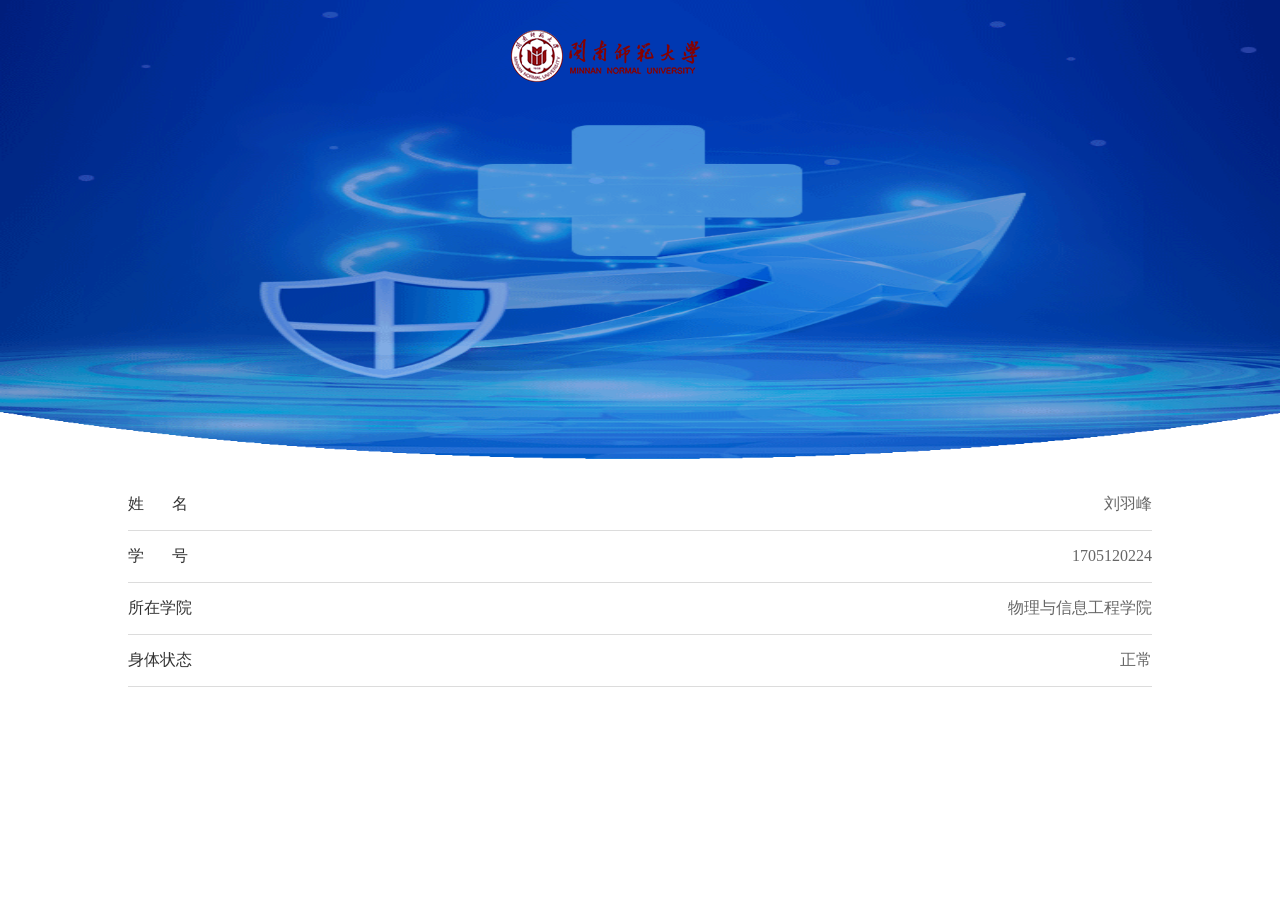
<file: index.html>
<!DOCTYPE html>

<html xmlns="http://www.w3.org/1999/xhtml">
<head>
    <meta charset="utf-8" />
    <meta name="viewport" content="width=device-width, initial-scale=1.0, maximum-scale=1.0, user-scalable=0" />
    <meta name="renderer" content="webkit" />
    <link href="./Content/css/index.css?v=20200528" rel="stylesheet" />
    <script src="./Scripts/jquery-3.4.1.min.js"></script>
    <script src="./Scripts/validation.js?dt=20200520"></script>
    <link href="./Scripts/layer/theme/default/layer.css" rel="stylesheet" />
    <script src="./Scripts/layer/layer.js"></script>
    <title>闽南师范大学-疫情防控管理平台</title>
    <script type="text/javascript">
        /*解决苹果返回不刷新问题*/
        $(function () {
            var isPageHide = false;
            window.addEventListener('pageshow', function () {
                if (isPageHide) {
                    window.location.reload();
                }
            });
            window.addEventListener('pagehide', function () {
                isPageHide = true;
            });
        });
    </script>
</head>
<body>
    

<div class="topbar">
    <div class="logo">
        <img src="./Content/img/logo.png" />
    </div>
</div>
<div class="infopad">
    <p>
        <span class="tit">姓&nbsp;&nbsp;&nbsp;&nbsp;&nbsp;&nbsp;&nbsp;名</span>
        <span class="cont">刘羽峰</span>
    </p>
    <p>
            <span class="tit">学&nbsp;&nbsp;&nbsp;&nbsp;&nbsp;&nbsp;&nbsp;号</span>
            <span class="cont">1705120224 </span>
    </p>
    <p>
            <span class="tit">所在学院</span>
        <span class="cont">物理与信息工程学院</span>
    </p>
    <p>
        <span class="tit">身体状态</span>
        <span class="cont">
                正常
        </span>
    </p>
</div>
<link href="./Content/css/ArrivePersonInfo.css" rel="stylesheet" />
</body>
</html>
<!--第二版-->
</file>
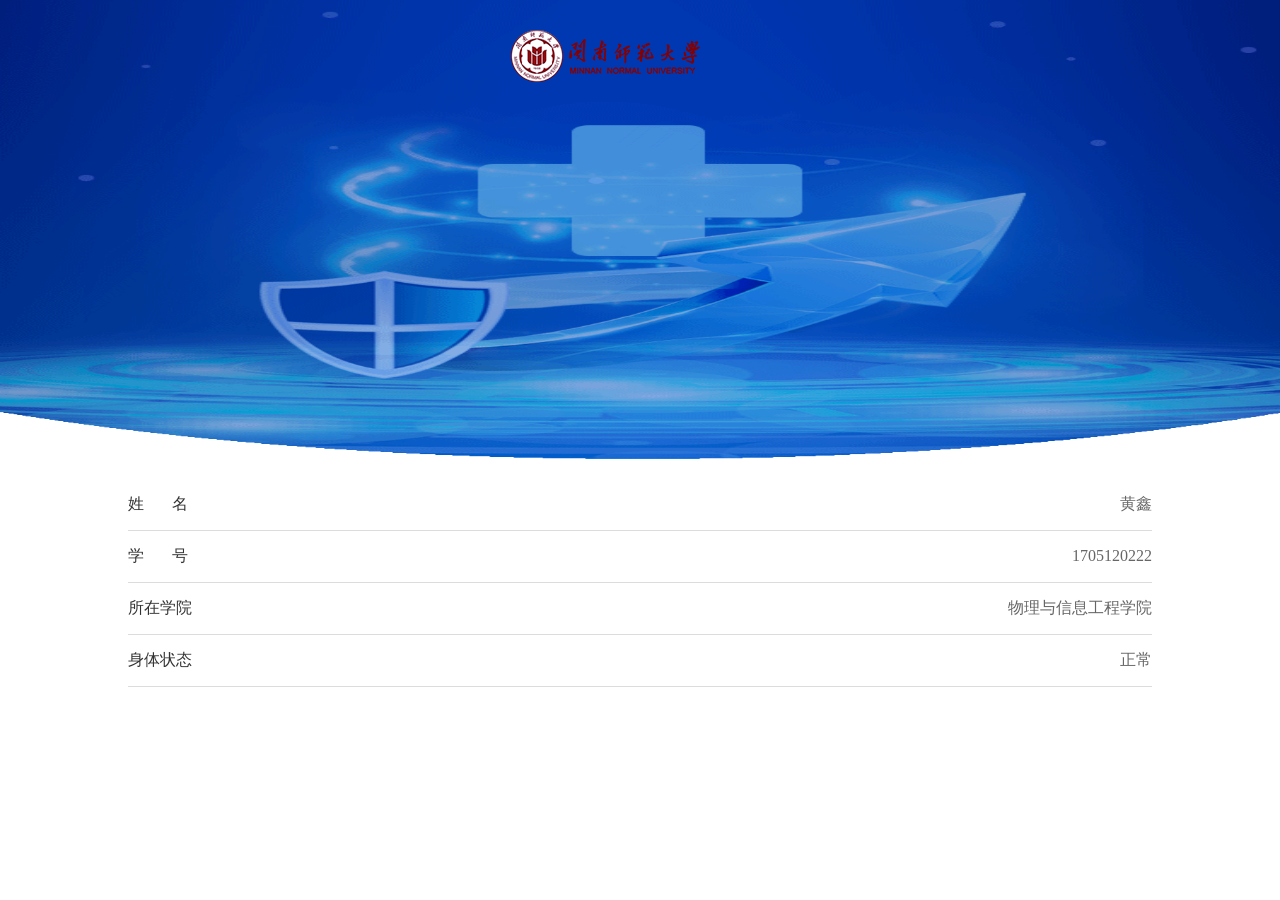
<file: web/q0222.html>
<!DOCTYPE html>

<html xmlns="http://www.w3.org/1999/xhtml">
<head>
    <meta charset="utf-8" />
    <meta name="viewport" content="width=device-width, initial-scale=1.0, maximum-scale=1.0, user-scalable=0" />
    <meta name="renderer" content="webkit" />
    <link href="../Content/css/index.css?v=20200528" rel="stylesheet" />
    <script src="../Scripts/jquery-3.4.1.min.js"></script>
    <script src="../Scripts/validation.js?dt=20200520"></script>
    <link href="../Scripts/layer/theme/default/layer.css" rel="stylesheet" />
    <script src="../Scripts/layer/layer.js"></script>
    <title>闽南师范大学-疫情防控管理平台</title>
    <script type="text/javascript">
        /*解决苹果返回不刷新问题*/
        $(function () {
            var isPageHide = false;
            window.addEventListener('pageshow', function () {
                if (isPageHide) {
                    window.location.reload();
                }
            });
            window.addEventListener('pagehide', function () {
                isPageHide = true;
            });
        });
    </script>
</head>
<body>
    

<div class="topbar">
    <div class="logo">
        <img src="../Content/img/logo.png" />
    </div>
</div>
<div class="infopad">
    <p>
        <span class="tit">姓&nbsp;&nbsp;&nbsp;&nbsp;&nbsp;&nbsp;&nbsp;名</span>
        <span class="cont">黄鑫</span>
    </p>
    <p>
            <span class="tit">学&nbsp;&nbsp;&nbsp;&nbsp;&nbsp;&nbsp;&nbsp;号</span>
            <span class="cont">1705120222 </span>
    </p>
    <p>
            <span class="tit">所在学院</span>
        <span class="cont">物理与信息工程学院</span>
    </p>
    <p>
        <span class="tit">身体状态</span>
        <span class="cont">
                正常
        </span>
    </p>
</div>
<link href="../Content/css/ArrivePersonInfo.css" rel="stylesheet" />
</body>
</html>
<!--第二版-->
</file>
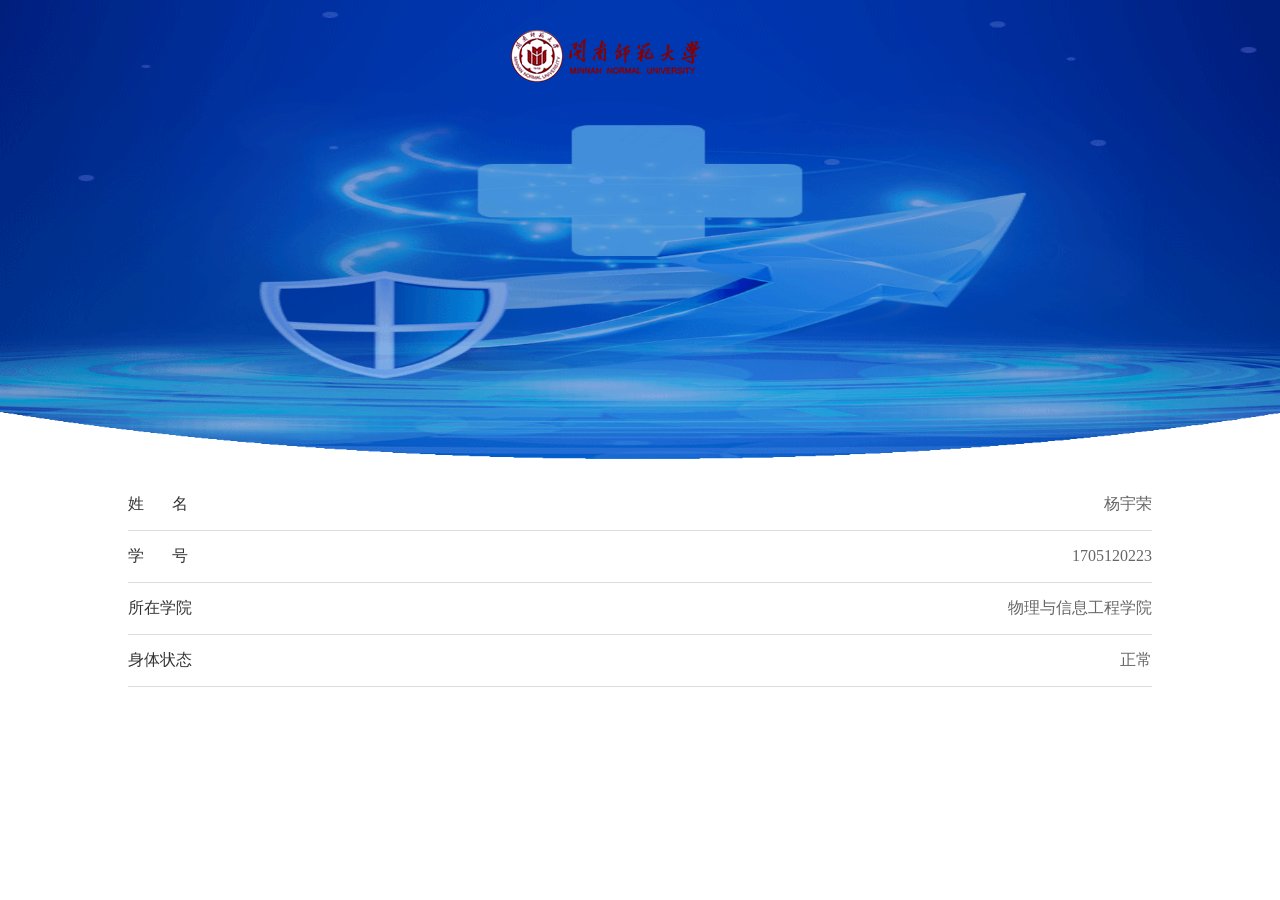
<file: web/q0223.html>
<!DOCTYPE html>

<html xmlns="http://www.w3.org/1999/xhtml">
<head>
    <meta charset="utf-8" />
    <meta name="viewport" content="width=device-width, initial-scale=1.0, maximum-scale=1.0, user-scalable=0" />
    <meta name="renderer" content="webkit" />
    <link href="../Content/css/index.css?v=20200528" rel="stylesheet" />
    <script src="../Scripts/jquery-3.4.1.min.js"></script>
    <script src="../Scripts/validation.js?dt=20200520"></script>
    <link href="../Scripts/layer/theme/default/layer.css" rel="stylesheet" />
    <script src="../Scripts/layer/layer.js"></script>
    <title>闽南师范大学-疫情防控管理平台</title>
    <script type="text/javascript">
        /*解决苹果返回不刷新问题*/
        $(function () {
            var isPageHide = false;
            window.addEventListener('pageshow', function () {
                if (isPageHide) {
                    window.location.reload();
                }
            });
            window.addEventListener('pagehide', function () {
                isPageHide = true;
            });
        });
    </script>
</head>
<body>
    

<div class="topbar">
    <div class="logo">
        <img src="../Content/img/logo.png" />
    </div>
</div>
<div class="infopad">
    <p>
        <span class="tit">姓&nbsp;&nbsp;&nbsp;&nbsp;&nbsp;&nbsp;&nbsp;名</span>
        <span class="cont">杨宇荣</span>
    </p>
    <p>
            <span class="tit">学&nbsp;&nbsp;&nbsp;&nbsp;&nbsp;&nbsp;&nbsp;号</span>
            <span class="cont">1705120223 </span>
    </p>
    <p>
            <span class="tit">所在学院</span>
        <span class="cont">物理与信息工程学院</span>
    </p>
    <p>
        <span class="tit">身体状态</span>
        <span class="cont">
                正常
        </span>
    </p>
</div>
<link href="../Content/css/ArrivePersonInfo.css" rel="stylesheet" />
</body>
</html>
<!--第二版-->
</file>
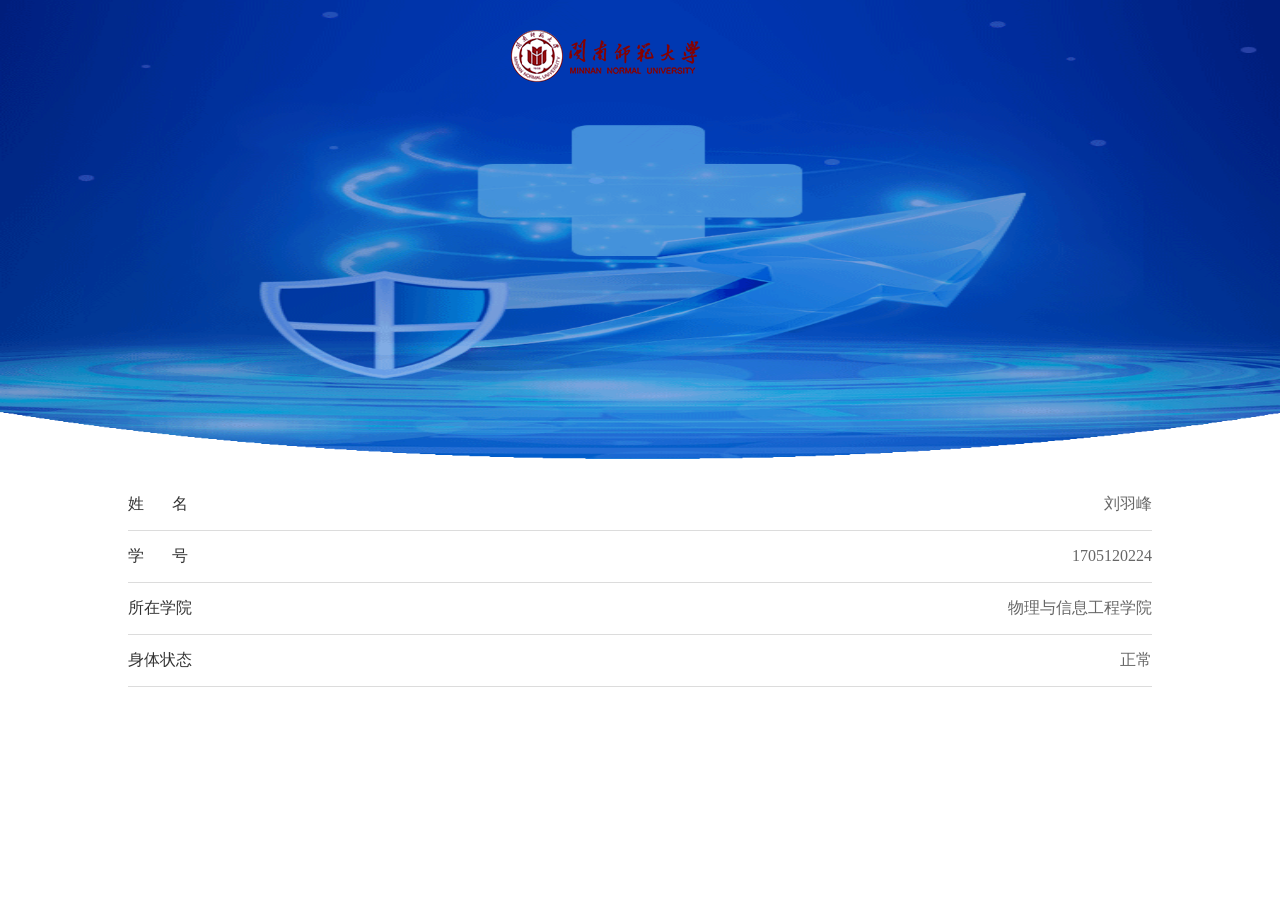
<file: web/q0224.html>
<!DOCTYPE html>

<html xmlns="http://www.w3.org/1999/xhtml">
<head>
    <meta charset="utf-8" />
    <meta name="viewport" content="width=device-width, initial-scale=1.0, maximum-scale=1.0, user-scalable=0" />
    <meta name="renderer" content="webkit" />
    <link href="../Content/css/index.css?v=20200528" rel="stylesheet" />
    <script src="../Scripts/jquery-3.4.1.min.js"></script>
    <script src="../Scripts/validation.js?dt=20200520"></script>
    <link href="../Scripts/layer/theme/default/layer.css" rel="stylesheet" />
    <script src="../Scripts/layer/layer.js"></script>
    <title>闽南师范大学-疫情防控管理平台</title>
    <script type="text/javascript">
        /*解决苹果返回不刷新问题*/
        $(function () {
            var isPageHide = false;
            window.addEventListener('pageshow', function () {
                if (isPageHide) {
                    window.location.reload();
                }
            });
            window.addEventListener('pagehide', function () {
                isPageHide = true;
            });
        });
    </script>
</head>
<body>
    

<div class="topbar">
    <div class="logo">
        <img src="../Content/img/logo.png" />
    </div>
</div>
<div class="infopad">
    <p>
        <span class="tit">姓&nbsp;&nbsp;&nbsp;&nbsp;&nbsp;&nbsp;&nbsp;名</span>
        <span class="cont">刘羽峰</span>
    </p>
    <p>
            <span class="tit">学&nbsp;&nbsp;&nbsp;&nbsp;&nbsp;&nbsp;&nbsp;号</span>
            <span class="cont">1705120224 </span>
    </p>
    <p>
            <span class="tit">所在学院</span>
        <span class="cont">物理与信息工程学院</span>
    </p>
    <p>
        <span class="tit">身体状态</span>
        <span class="cont">
                正常
        </span>
    </p>
</div>
<link href="../Content/css/ArrivePersonInfo.css" rel="stylesheet" />
</body>
</html>
<!--第二版-->
</file>
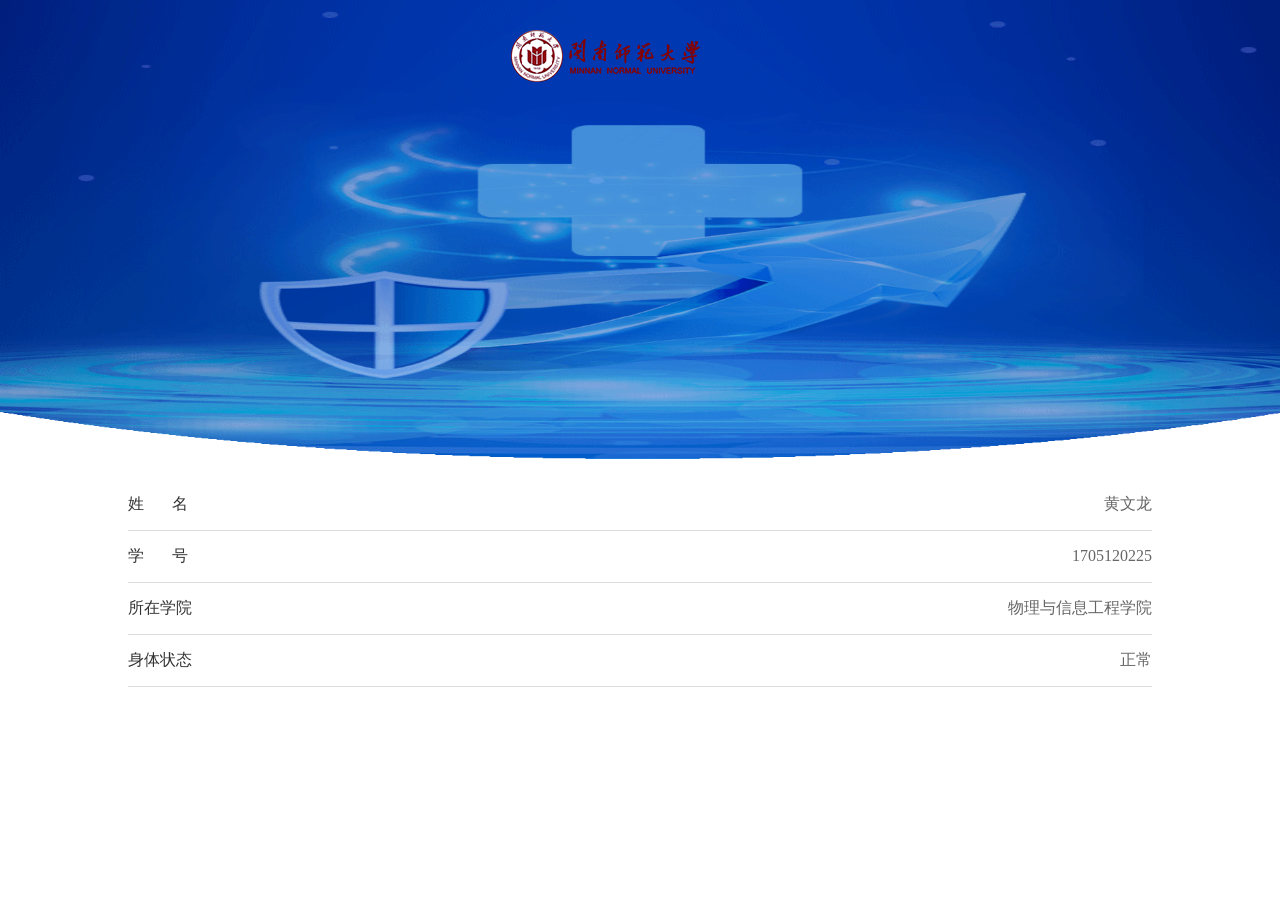
<file: web/q0225.html>
<!DOCTYPE html>

<html xmlns="http://www.w3.org/1999/xhtml">
<head>
    <meta charset="utf-8" />
    <meta name="viewport" content="width=device-width, initial-scale=1.0, maximum-scale=1.0, user-scalable=0" />
    <meta name="renderer" content="webkit" />
    <link href="../Content/css/index.css?v=20200528" rel="stylesheet" />
    <script src="../Scripts/jquery-3.4.1.min.js"></script>
    <script src="../Scripts/validation.js?dt=20200520"></script>
    <link href="../Scripts/layer/theme/default/layer.css" rel="stylesheet" />
    <script src="../Scripts/layer/layer.js"></script>
    <title>闽南师范大学-疫情防控管理平台</title>
    <script type="text/javascript">
        /*解决苹果返回不刷新问题*/
        $(function () {
            var isPageHide = false;
            window.addEventListener('pageshow', function () {
                if (isPageHide) {
                    window.location.reload();
                }
            });
            window.addEventListener('pagehide', function () {
                isPageHide = true;
            });
        });
    </script>
</head>
<body>
    

<div class="topbar">
    <div class="logo">
        <img src="../Content/img/logo.png" />
    </div>
</div>
<div class="infopad">
    <p>
        <span class="tit">姓&nbsp;&nbsp;&nbsp;&nbsp;&nbsp;&nbsp;&nbsp;名</span>
        <span class="cont">黄文龙</span>
    </p>
    <p>
            <span class="tit">学&nbsp;&nbsp;&nbsp;&nbsp;&nbsp;&nbsp;&nbsp;号</span>
            <span class="cont">1705120225 </span>
    </p>
    <p>
            <span class="tit">所在学院</span>
        <span class="cont">物理与信息工程学院</span>
    </p>
    <p>
        <span class="tit">身体状态</span>
        <span class="cont">
                正常
        </span>
    </p>
</div>
<link href="../Content/css/ArrivePersonInfo.css" rel="stylesheet" />
</body>
</html>
<!--第二版-->
</file>
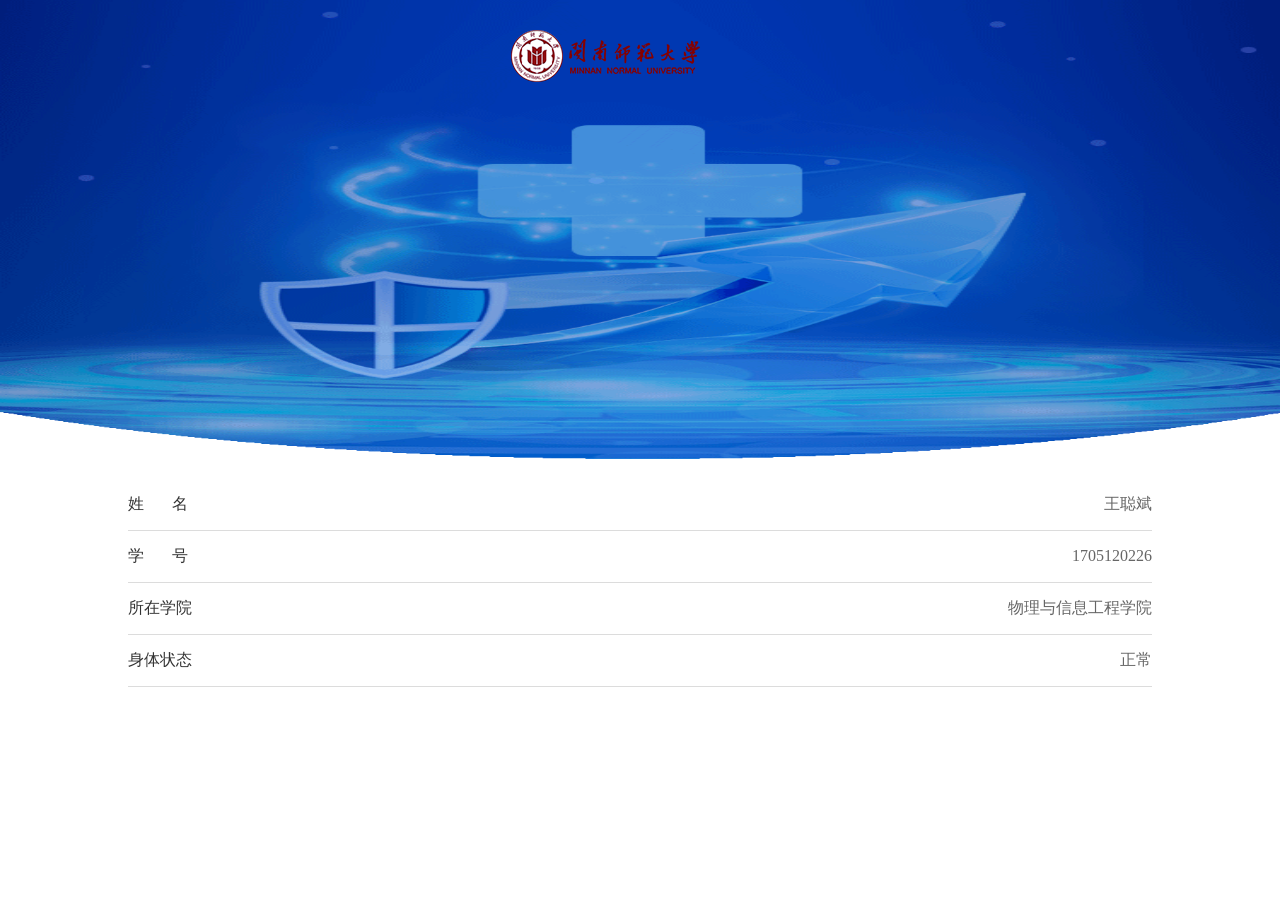
<file: web/q0226.html>
<!DOCTYPE html>

<html xmlns="http://www.w3.org/1999/xhtml">
<head>
    <meta charset="utf-8" />
    <meta name="viewport" content="width=device-width, initial-scale=1.0, maximum-scale=1.0, user-scalable=0" />
    <meta name="renderer" content="webkit" />
    <link href="../Content/css/index.css?v=20200528" rel="stylesheet" />
    <script src="../Scripts/jquery-3.4.1.min.js"></script>
    <script src="../Scripts/validation.js?dt=20200520"></script>
    <link href="../Scripts/layer/theme/default/layer.css" rel="stylesheet" />
    <script src="../Scripts/layer/layer.js"></script>
    <title>闽南师范大学-疫情防控管理平台</title>
    <script type="text/javascript">
        /*解决苹果返回不刷新问题*/
        $(function () {
            var isPageHide = false;
            window.addEventListener('pageshow', function () {
                if (isPageHide) {
                    window.location.reload();
                }
            });
            window.addEventListener('pagehide', function () {
                isPageHide = true;
            });
        });
    </script>
</head>
<body>
    

<div class="topbar">
    <div class="logo">
        <img src="../Content/img/logo.png" />
    </div>
</div>
<div class="infopad">
    <p>
        <span class="tit">姓&nbsp;&nbsp;&nbsp;&nbsp;&nbsp;&nbsp;&nbsp;名</span>
        <span class="cont">王聪斌</span>
    </p>
    <p>
            <span class="tit">学&nbsp;&nbsp;&nbsp;&nbsp;&nbsp;&nbsp;&nbsp;号</span>
            <span class="cont">1705120226 </span>
    </p>
    <p>
            <span class="tit">所在学院</span>
        <span class="cont">物理与信息工程学院</span>
    </p>
    <p>
        <span class="tit">身体状态</span>
        <span class="cont">
                正常
        </span>
    </p>
</div>
<link href="../Content/css/ArrivePersonInfo.css" rel="stylesheet" />
</body>
</html>
<!--第二版-->
</file>
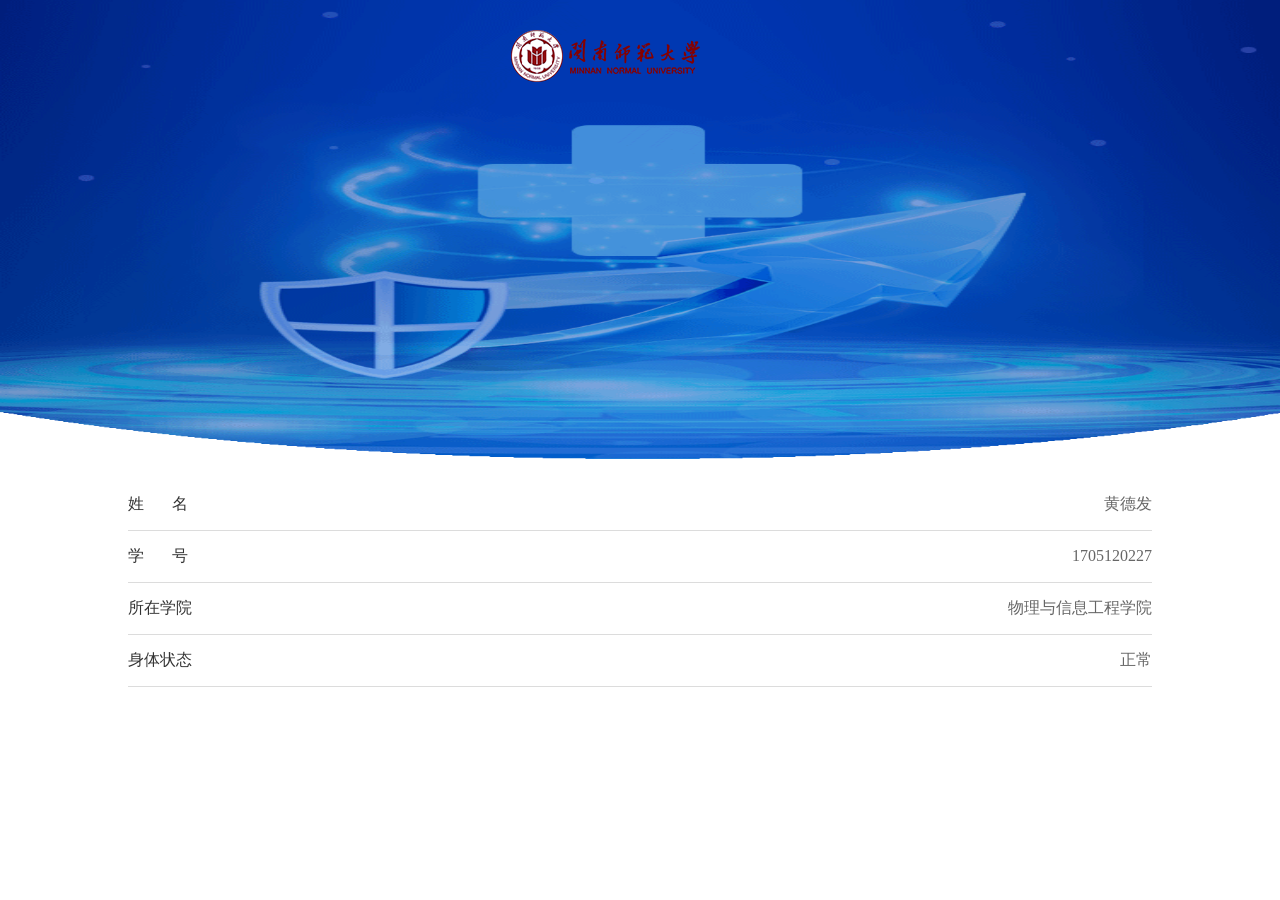
<file: web/q0227.html>
<!DOCTYPE html>

<html xmlns="http://www.w3.org/1999/xhtml">
<head>
    <meta charset="utf-8" />
    <meta name="viewport" content="width=device-width, initial-scale=1.0, maximum-scale=1.0, user-scalable=0" />
    <meta name="renderer" content="webkit" />
    <link href="../Content/css/index.css?v=20200528" rel="stylesheet" />
    <script src="../Scripts/jquery-3.4.1.min.js"></script>
    <script src="../Scripts/validation.js?dt=20200520"></script>
    <link href="../Scripts/layer/theme/default/layer.css" rel="stylesheet" />
    <script src="../Scripts/layer/layer.js"></script>
    <title>闽南师范大学-疫情防控管理平台</title>
    <script type="text/javascript">
        /*解决苹果返回不刷新问题*/
        $(function () {
            var isPageHide = false;
            window.addEventListener('pageshow', function () {
                if (isPageHide) {
                    window.location.reload();
                }
            });
            window.addEventListener('pagehide', function () {
                isPageHide = true;
            });
        });
    </script>
</head>
<body>
    

<div class="topbar">
    <div class="logo">
        <img src="../Content/img/logo.png" />
    </div>
</div>
<div class="infopad">
    <p>
        <span class="tit">姓&nbsp;&nbsp;&nbsp;&nbsp;&nbsp;&nbsp;&nbsp;名</span>
        <span class="cont">黄德发</span>
    </p>
    <p>
            <span class="tit">学&nbsp;&nbsp;&nbsp;&nbsp;&nbsp;&nbsp;&nbsp;号</span>
            <span class="cont">1705120227 </span>
    </p>
    <p>
            <span class="tit">所在学院</span>
        <span class="cont">物理与信息工程学院</span>
    </p>
    <p>
        <span class="tit">身体状态</span>
        <span class="cont">
                正常
        </span>
    </p>
</div>
<link href="../Content/css/ArrivePersonInfo.css" rel="stylesheet" />
</body>
</html>
<!--第二版-->
</file>
<file: Content/css/index.css>
* {
    margin: 0;
    padding: 0;
}
.lr_auto{margin-left:auto;margin-right:auto;}
.pad-bt0{
    padding-bottom:0 !important; 
}

.red{color:red;}
.hide{display:none;}
.text-center {text-align:center;}
.w_100{width:100% !important;}
.w_80{width:80% !important;}
.w_40{width:40% !important;}
.color_r{color:red;}
.bold{font-weight:bold;}
.bg_color_gray {
    background-color: gray !important;
}
h1 {
    text-align: center;
    color: #3C3C3C;
    line-height: 32px;
    font-size: 20px;
    font-weight: 100;
    background-color: #3385ff;
    padding: 10px 0;
    color: #fff;
}

pre {
    font-family: inherit;
    white-space: pre-wrap;
    word-wrap: break-word;
}

body {
    font-family: "microsoft yahei";
    color: #3c3c3c;
    background: #f5f5f5;
}

.logo {
    margin: 0 auto;
    text-align: center;
    padding-top: 30px;
    min-height: 52px
}

    .logo img {
        height: 100%
    }

.next_inputbox {
    border: 1px dotted #ddd !important;
    background-color: #fafafa !important;
    box-sizing: border-box;
    width: 100% !important;
}

input[type="text"],
input[type="date"], input[type="password"] {
    border: 1px solid #ddd;
    height: 24px;
    line-height: 24px;
    padding: 0 5px;
    font-family: "microsoft yahei";
}

select {
    border: 1px solid #ddd;
    height: 26px;
    line-height: 26px;
}

textarea {
    border: 1px solid #ddd;
    box-sizing: border-box;
    -webkit-appearance: none;
}
input[type='radio'], input[type='checkbox'] {
    vertical-align: middle;
    margin-left: 8px;
}
    button,input[type='button'] {
    width: 100%;
    height: 34px;
    color: #fff;
    letter-spacing: 1px; 
    outline: medium;
    *border-bottom: 0;
    -webkit-appearance: none;
    -webkit-border-radius: 0;
    border: none;
    text-align: center;
    margin: 0 auto;
    border-radius: 4px;
    margin-bottom: 20px;
    font-size: 14px;
    cursor: pointer;
}
.save_form {
    background: #3385ff; 
}
.loginOut {
    background: red; 
} 

input[type="submit"]:disabled {
    background-color: #ddd;
}
.btnDisabled {
    background-color: #ddd !important;
}

@media screen and (max-width: 960px) {
    /* 手机端CSS代码 */
    body {
        font-size: 14px;
        background-color: #f5f5f5;
    }

    h1 {
        font-size: 18px;
        background-color: #3385ff;
        margin-top: 0;
        padding: 10px 0;
        color: #fff;
    }

    .login_bg {
        width: 90%;
        margin: 0 auto;
        margin-top: 20%;
        background: #fff;
        padding: 5px 10px;
        border-radius: 5px;
    }

    .Table_list {
        width: 100%;
        margin: 0 auto;
        /*margin-top: 10px;*/
    }

    .Login_list {
        width: 100%;
        margin: 0 auto;
        /*margin-top: 10px;*/
    }

        .Login_list.row {
            margin-bottom: 5px;
        }

    .login_table .box {
        /*box-shadow: 3px 1px 5px #DDDDDD;*/
        margin: 10px 0;
    }

    .row:not(.login) {
        background: #fff;
        margin-bottom: 10px;
        /*box-shadow: 3px 1px 5px #DDDDDD;*/ 
        overflow: hidden;
        padding: 5px 2%;
        /*border-bottom: 1px solid #ddd;*/
        padding-bottom: 10px;
    }

    .textlist {
        margin-bottom: 10px;
        box-shadow: 3px 1px 5px #DDDDDD;
        padding-bottom: 5px;
        background-color: #fff;
    }

    .textlist .row {
        margin-bottom: 4px;
        box-shadow: none;
        padding: 0px 2%;
    }

    #DJInfo .row .th_right {
        border: 1px solid #ddd;
        border-radius: 2px;
    }

    #DJInfo .row .th_right .item {
        padding: 5px 0;
        border-top: 1px solid #ddd;
    }

    #DJInfo .row .th_right .item:first-child {
        border-top: none;
    }

    .row.login {
        background: #fff;
        margin-bottom: 3px;
        width: 96%;
        overflow: hidden;
        padding: 5px 2%;
    }

    .row.login.password {
        box-shadow: 3px 1px 5px #DDDDDD;
    }

    .row.login .th_left {
        width: 70px;
        float: left;
        text-align: right;
        line-height: 30px;
    }

    .row.login .th_right {
        width: calc(100% - 70px);
        float: left;
        line-height: 26px;
    }

    .login_table .code-img { 
        position: absolute; 
        top: 1px;
        right: 4px;
        font-style: oblique; 
        cursor: pointer;
        font-size: 14px;
        word-spacing: 8px;
        letter-spacing: 5px;
        text-indent: 5px; 
        background-color: #fff;
        line-height: 24px;
    }

    .content .login-form .code-img img {
        height: 100%;
        width: 100%;
        cursor: pointer;
    }

    .Table_list .th_left {
        width: 96%;
        text-align: left;
        line-height: 32px;
        overflow: hidden;
    }

    .Table_list .item {
        margin-bottom: 3px;
    }

    .row .th_left.phone {
        width: 110px;
        float: left;
        line-height: 30px;
        text-align: right;
    }

    .row .th_right.phone {
        width: calc(100% - 110px);
        float: left;
    }


    .Table_list .th_left .red {
        color: #ff0000;
        font-size: 16px;
        vertical-align: top;
    }


    .Table_list .th_right {
        width: 100%;
        text-align: left;
        float: left;
        line-height: 30px;
        overflow: hidden;
    }

    .explain {
        font-size: 14px;
    }

        .explain img {
            width: 90%;
            margin: 0 auto;
        }

    input[type="text"],
    input[type="date"],
    input[type="password"] {
        width: 100%;
        box-sizing: border-box;
        outline: none;
        height: 32px;
        line-height: 32px;
        -webkit-appearance: none;
    }

    input[readonly="readonly"] {
        line-height: 32px;
        line-height: 32px;
        height: 26px;
        color: #3c3c3c;
        font-size: 14px
    }

    input[disabled="disabled"] {
        background-color: #fafafa;
        color: #3c3c3c;
        font-size: 14px
    }

    input[type="text"],
    input[type="date"],
    input[type="password"] {
        border-radius: 4px;
        outline: none;
        height: 32px;
        line-height: 32px;
        margin-bottom:4px;
    }

    select {
        width: 100%;
        border-radius: 4px;
        padding: 2px 0;
        margin-bottom: 5px;
        outline: none;
        height: 32px;
        line-height: 32px;
    }

    textarea {
        border-radius: 4px;
        height: 50px;
        width: 100%;
        -webkit-appearance: none;
    }

    .btn_div {
        width: 100%;
        margin: 0 auto;
        margin-top: 10px;
    }

    .Table_list {
        margin-bottom: 40px;
    }

    .btn_div.fixed {
        position: fixed;
        bottom: 0;
        width: 100%;
    }

    .btn_div.fixed button {
        margin-bottom: 0px;
        border-radius: 0;
        height: 42px;
        line-height: 42px;
    }

    button, .login_btn .save_form {
        font-size: 16px;
        height: 42px;
        line-height: 42px;
    }
}

@media screen and (min-width: 960px) {
    body {
        font-size: 14px !important;
    }

    /* 电脑端CSS代码 */
    .Table_list, .Login_list {
        width: 960px;
        margin: 0 auto;
        background: #fdfdfd;
        margin-top: 10px;
        padding: 10px 15px 20px 15px;
        box-shadow: 5px 0px 9px #DDDDDD;
    }

    .Table_list {
        padding-top: 20px;
    }

    .Table_list pre {
        padding: 5px 10px;
    }

    .Table_list .row {
        /* height: 28px; */
        line-height: 28px;
        border-collapse: collapse;
        border: 1px solid #ddd;
        overflow: hidden;
        margin-top: -1px;
    }

    .Table_list .th_left {
        width: 248px;
        text-align: right;
        float: left;
        padding: 2px 5px;
        border-right: 1px solid #ddd;
        margin-right: -1px;
    }

    .Table_list .th_right {
        width: 680px;
        text-align: left;
        float: left;
        border-left: 1px solid #ddd;
        padding: 2px 5px;
    }

    .Table_list .next_inputbox .th_right {
        width: 405px;
    }

    .login_table {
        width: 500px;
        margin: 0 auto;
        margin-top: 30px;
    }

    .login_table .row {
        /* height: 28px; */
        line-height: 32px;
        border-collapse: collapse;
        border: 1px solid #ddd;
        overflow: hidden;
        margin-top: -1px;
    }

    .login_table .th_left {
        width: 100px;
        text-align: right;
        float: left;
        padding: 2px 5px;
    }

    .login_table .code-img {
        position: absolute;
        height: 22px;
        width: 60px;
        top: 7px;
        right: 52px;
        font-style: oblique;
        /*background: url(../LoginImg/valid-code.jpg);*/
        cursor: pointer;
        font-size: 14px;
        word-spacing: 8px;
        letter-spacing: 5px;
        text-indent: 5px;
        /* border: 1px solid #ddd; */
        background-color: #fff;
        line-height: 24px;
    }

    .content .login-form .code-img img {
        height: 100%;
        width: 100%;
        cursor: pointer;
    }

    .Table_list .th_left .red {
        color: #ff0000;
        font-size: 16px;
        vertical-align: top;
    }

    .login_table .th_right {
        width: 350px;
        text-align: left;
        float: left;
        border-left: 1px solid #ddd;
        padding: 2px 5px;
    }

    .explain {
        padding: 5px 10px;
    }

        .explain img {
            max-width: 90%;
            margin: 0 auto;
        }

    input[type="text"],
    input[type="date"] {
        width: 400px;
    }

    select {
        width: 204px;
        padding: 2px 0;
    }

    .textlist select { 
        padding: 0 5px;
    }

    textarea {
        width: 600px;
        height: 100px;
        -webkit-appearance: none;
    }


    .btn_div {
        width: 200px;
        margin: 0 auto;
        margin-top: 10px;
    }

    .login_table input[type="text"], .login_table input[type="password"] {
        width: 300px;
    }

    .login_table .btn_div {
        width: 200px;
        margin: 0 auto;
        margin-top: 5px;
        margin-bottom: 5px;
    }

        .login_table .btn_div input {
            margin-bottom: 0;
            cursor: pointer
        }
}
</file>
<file: Scripts/layer/theme/default/layer.css>
.layui-layer-imgbar,.layui-layer-imgtit a,.layui-layer-tab .layui-layer-title span,.layui-layer-title{text-overflow:ellipsis;white-space:nowrap}html #layuicss-layer{display:none;position:absolute;width:1989px}.layui-layer,.layui-layer-shade{position:fixed;_position:absolute;pointer-events:auto}.layui-layer-shade{top:0;left:0;width:100%;height:100%;_height:expression(document.body.offsetHeight+"px")}.layui-layer{-webkit-overflow-scrolling:touch;top:150px;left:0;margin:0;padding:0;background-color:#fff;-webkit-background-clip:content;border-radius:2px;box-shadow:1px 1px 50px rgba(0,0,0,.3)}.layui-layer-close{position:absolute}.layui-layer-content{position:relative}.layui-layer-border{border:1px solid #B2B2B2;border:1px solid rgba(0,0,0,.1);box-shadow:1px 1px 5px rgba(0,0,0,.2)}.layui-layer-load{background:url(loading-1.gif) center center no-repeat #eee}.layui-layer-ico{background:url(icon.png) no-repeat}.layui-layer-btn a,.layui-layer-dialog .layui-layer-ico,.layui-layer-setwin a{display:inline-block;*display:inline;*zoom:1;vertical-align:top}.layui-layer-move{display:none;position:fixed;*position:absolute;left:0;top:0;width:100%;height:100%;cursor:move;opacity:0;filter:alpha(opacity=0);background-color:#fff;z-index:2147483647}.layui-layer-resize{position:absolute;width:15px;height:15px;right:0;bottom:0;cursor:se-resize}.layer-anim{-webkit-animation-fill-mode:both;animation-fill-mode:both;-webkit-animation-duration:.3s;animation-duration:.3s}@-webkit-keyframes layer-bounceIn{0%{opacity:0;-webkit-transform:scale(.5);transform:scale(.5)}100%{opacity:1;-webkit-transform:scale(1);transform:scale(1)}}@keyframes layer-bounceIn{0%{opacity:0;-webkit-transform:scale(.5);-ms-transform:scale(.5);transform:scale(.5)}100%{opacity:1;-webkit-transform:scale(1);-ms-transform:scale(1);transform:scale(1)}}.layer-anim-00{-webkit-animation-name:layer-bounceIn;animation-name:layer-bounceIn}@-webkit-keyframes layer-zoomInDown{0%{opacity:0;-webkit-transform:scale(.1) translateY(-2000px);transform:scale(.1) translateY(-2000px);-webkit-animation-timing-function:ease-in-out;animation-timing-function:ease-in-out}60%{opacity:1;-webkit-transform:scale(.475) translateY(60px);transform:scale(.475) translateY(60px);-webkit-animation-timing-function:ease-out;animation-timing-function:ease-out}}@keyframes layer-zoomInDown{0%{opacity:0;-webkit-transform:scale(.1) translateY(-2000px);-ms-transform:scale(.1) translateY(-2000px);transform:scale(.1) translateY(-2000px);-webkit-animation-timing-function:ease-in-out;animation-timing-function:ease-in-out}60%{opacity:1;-webkit-transform:scale(.475) translateY(60px);-ms-transform:scale(.475) translateY(60px);transform:scale(.475) translateY(60px);-webkit-animation-timing-function:ease-out;animation-timing-function:ease-out}}.layer-anim-01{-webkit-animation-name:layer-zoomInDown;animation-name:layer-zoomInDown}@-webkit-keyframes layer-fadeInUpBig{0%{opacity:0;-webkit-transform:translateY(2000px);transform:translateY(2000px)}100%{opacity:1;-webkit-transform:translateY(0);transform:translateY(0)}}@keyframes layer-fadeInUpBig{0%{opacity:0;-webkit-transform:translateY(2000px);-ms-transform:translateY(2000px);transform:translateY(2000px)}100%{opacity:1;-webkit-transform:translateY(0);-ms-transform:translateY(0);transform:translateY(0)}}.layer-anim-02{-webkit-animation-name:layer-fadeInUpBig;animation-name:layer-fadeInUpBig}@-webkit-keyframes layer-zoomInLeft{0%{opacity:0;-webkit-transform:scale(.1) translateX(-2000px);transform:scale(.1) translateX(-2000px);-webkit-animation-timing-function:ease-in-out;animation-timing-function:ease-in-out}60%{opacity:1;-webkit-transform:scale(.475) translateX(48px);transform:scale(.475) translateX(48px);-webkit-animation-timing-function:ease-out;animation-timing-function:ease-out}}@keyframes layer-zoomInLeft{0%{opacity:0;-webkit-transform:scale(.1) translateX(-2000px);-ms-transform:scale(.1) translateX(-2000px);transform:scale(.1) translateX(-2000px);-webkit-animation-timing-function:ease-in-out;animation-timing-function:ease-in-out}60%{opacity:1;-webkit-transform:scale(.475) translateX(48px);-ms-transform:scale(.475) translateX(48px);transform:scale(.475) translateX(48px);-webkit-animation-timing-function:ease-out;animation-timing-function:ease-out}}.layer-anim-03{-webkit-animation-name:layer-zoomInLeft;animation-name:layer-zoomInLeft}@-webkit-keyframes layer-rollIn{0%{opacity:0;-webkit-transform:translateX(-100%) rotate(-120deg);transform:translateX(-100%) rotate(-120deg)}100%{opacity:1;-webkit-transform:translateX(0) rotate(0);transform:translateX(0) rotate(0)}}@keyframes layer-rollIn{0%{opacity:0;-webkit-transform:translateX(-100%) rotate(-120deg);-ms-transform:translateX(-100%) rotate(-120deg);transform:translateX(-100%) rotate(-120deg)}100%{opacity:1;-webkit-transform:translateX(0) rotate(0);-ms-transform:translateX(0) rotate(0);transform:translateX(0) rotate(0)}}.layer-anim-04{-webkit-animation-name:layer-rollIn;animation-name:layer-rollIn}@keyframes layer-fadeIn{0%{opacity:0}100%{opacity:1}}.layer-anim-05{-webkit-animation-name:layer-fadeIn;animation-name:layer-fadeIn}@-webkit-keyframes layer-shake{0%,100%{-webkit-transform:translateX(0);transform:translateX(0)}10%,30%,50%,70%,90%{-webkit-transform:translateX(-10px);transform:translateX(-10px)}20%,40%,60%,80%{-webkit-transform:translateX(10px);transform:translateX(10px)}}@keyframes layer-shake{0%,100%{-webkit-transform:translateX(0);-ms-transform:translateX(0);transform:translateX(0)}10%,30%,50%,70%,90%{-webkit-transform:translateX(-10px);-ms-transform:translateX(-10px);transform:translateX(-10px)}20%,40%,60%,80%{-webkit-transform:translateX(10px);-ms-transform:translateX(10px);transform:translateX(10px)}}.layer-anim-06{-webkit-animation-name:layer-shake;animation-name:layer-shake}@-webkit-keyframes fadeIn{0%{opacity:0}100%{opacity:1}}.layui-layer-title{padding:0 80px 0 20px;height:42px;line-height:42px;border-bottom:1px solid #eee;font-size:14px;color:#333;overflow:hidden;background-color:#F8F8F8;border-radius:2px 2px 0 0}.layui-layer-setwin{position:absolute;right:15px;*right:0;top:15px;font-size:0;line-height:initial}.layui-layer-setwin a{position:relative;width:16px;height:16px;margin-left:10px;font-size:12px;_overflow:hidden}.layui-layer-setwin .layui-layer-min cite{position:absolute;width:14px;height:2px;left:0;top:50%;margin-top:-1px;background-color:#2E2D3C;cursor:pointer;_overflow:hidden}.layui-layer-setwin .layui-layer-min:hover cite{background-color:#2D93CA}.layui-layer-setwin .layui-layer-max{background-position:-32px -40px}.layui-layer-setwin .layui-layer-max:hover{background-position:-16px -40px}.layui-layer-setwin .layui-layer-maxmin{background-position:-65px -40px}.layui-layer-setwin .layui-layer-maxmin:hover{background-position:-49px -40px}.layui-layer-setwin .layui-layer-close1{background-position:1px -40px;cursor:pointer}.layui-layer-setwin .layui-layer-close1:hover{opacity:.7}.layui-layer-setwin .layui-layer-close2{position:absolute;right:-28px;top:-28px;width:30px;height:30px;margin-left:0;background-position:-149px -31px;*right:-18px;_display:none}.layui-layer-setwin .layui-layer-close2:hover{background-position:-180px -31px}.layui-layer-btn{text-align:right;padding:0 15px 12px;pointer-events:auto;user-select:none;-webkit-user-select:none}.layui-layer-btn a{height:28px;line-height:28px;margin:5px 5px 0;padding:0 15px;border:1px solid #dedede;background-color:#fff;color:#333;border-radius:2px;font-weight:400;cursor:pointer;text-decoration:none}.layui-layer-btn a:hover{opacity:.9;text-decoration:none}.layui-layer-btn a:active{opacity:.8}.layui-layer-btn .layui-layer-btn0{border-color:#1E9FFF;background-color:#1E9FFF;color:#fff}.layui-layer-btn-l{text-align:left}.layui-layer-btn-c{text-align:center}.layui-layer-dialog{min-width:260px}.layui-layer-dialog .layui-layer-content{position:relative;padding:20px;line-height:24px;word-break:break-all;overflow:hidden;font-size:14px;overflow-x:hidden;overflow-y:auto}.layui-layer-dialog .layui-layer-content .layui-layer-ico{position:absolute;top:16px;left:15px;_left:-40px;width:30px;height:30px}.layui-layer-ico1{background-position:-30px 0}.layui-layer-ico2{background-position:-60px 0}.layui-layer-ico3{background-position:-90px 0}.layui-layer-ico4{background-position:-120px 0}.layui-layer-ico5{background-position:-150px 0}.layui-layer-ico6{background-position:-180px 0}.layui-layer-rim{border:6px solid #8D8D8D;border:6px solid rgba(0,0,0,.3);border-radius:5px;box-shadow:none}.layui-layer-msg{min-width:180px;border:1px solid #D3D4D3;box-shadow:none}.layui-layer-hui{min-width:100px;background-color:#000;filter:alpha(opacity=60);background-color:rgba(0,0,0,.6);color:#fff;border:none}.layui-layer-hui .layui-layer-content{padding:12px 25px;text-align:center}.layui-layer-dialog .layui-layer-padding{padding:20px 20px 20px 55px;text-align:left}.layui-layer-page .layui-layer-content{position:relative;overflow:auto}.layui-layer-iframe .layui-layer-btn,.layui-layer-page .layui-layer-btn{padding-top:10px}.layui-layer-nobg{background:0 0}.layui-layer-iframe iframe{display:block;width:100%}.layui-layer-loading{border-radius:100%;background:0 0;box-shadow:none;border:none}.layui-layer-loading .layui-layer-content{width:60px;height:24px;background:url(loading-0.gif) no-repeat}.layui-layer-loading .layui-layer-loading1{width:37px;height:37px;background:url(loading-1.gif) no-repeat}.layui-layer-ico16,.layui-layer-loading .layui-layer-loading2{width:32px;height:32px;background:url(loading-2.gif) no-repeat}.layui-layer-tips{background:0 0;box-shadow:none;border:none}.layui-layer-tips .layui-layer-content{position:relative;line-height:22px;min-width:12px;padding:8px 15px;font-size:12px;_float:left;border-radius:2px;box-shadow:1px 1px 3px rgba(0,0,0,.2);background-color:#000;color:#fff}.layui-layer-tips .layui-layer-close{right:-2px;top:-1px}.layui-layer-tips i.layui-layer-TipsG{position:absolute;width:0;height:0;border-width:8px;border-color:transparent;border-style:dashed;*overflow:hidden}.layui-layer-tips i.layui-layer-TipsB,.layui-layer-tips i.layui-layer-TipsT{left:5px;border-right-style:solid;border-right-color:#000}.layui-layer-tips i.layui-layer-TipsT{bottom:-8px}.layui-layer-tips i.layui-layer-TipsB{top:-8px}.layui-layer-tips i.layui-layer-TipsL,.layui-layer-tips i.layui-layer-TipsR{top:5px;border-bottom-style:solid;border-bottom-color:#000}.layui-layer-tips i.layui-layer-TipsR{left:-8px}.layui-layer-tips i.layui-layer-TipsL{right:-8px}.layui-layer-lan[type=dialog]{min-width:280px}.layui-layer-lan .layui-layer-title{background:#4476A7;color:#fff;border:none}.layui-layer-lan .layui-layer-btn{padding:5px 10px 10px;text-align:right;border-top:1px solid #E9E7E7}.layui-layer-lan .layui-layer-btn a{background:#fff;border-color:#E9E7E7;color:#333}.layui-layer-lan .layui-layer-btn .layui-layer-btn1{background:#C9C5C5}.layui-layer-molv .layui-layer-title{background:#009f95;color:#fff;border:none}.layui-layer-molv .layui-layer-btn a{background:#009f95;border-color:#009f95}.layui-layer-molv .layui-layer-btn .layui-layer-btn1{background:#92B8B1}.layui-layer-iconext{background:url(icon-ext.png) no-repeat}.layui-layer-prompt .layui-layer-input{display:block;width:230px;height:36px;margin:0 auto;line-height:30px;padding-left:10px;border:1px solid #e6e6e6;color:#333}.layui-layer-prompt textarea.layui-layer-input{width:300px;height:100px;line-height:20px;padding:6px 10px}.layui-layer-prompt .layui-layer-content{padding:20px}.layui-layer-prompt .layui-layer-btn{padding-top:0}.layui-layer-tab{box-shadow:1px 1px 50px rgba(0,0,0,.4)}.layui-layer-tab .layui-layer-title{padding-left:0;overflow:visible}.layui-layer-tab .layui-layer-title span{position:relative;float:left;min-width:80px;max-width:260px;padding:0 20px;text-align:center;overflow:hidden;cursor:pointer}.layui-layer-tab .layui-layer-title span.layui-this{height:43px;border-left:1px solid #eee;border-right:1px solid #eee;background-color:#fff;z-index:10}.layui-layer-tab .layui-layer-title span:first-child{border-left:none}.layui-layer-tabmain{line-height:24px;clear:both}.layui-layer-tabmain .layui-layer-tabli{display:none}.layui-layer-tabmain .layui-layer-tabli.layui-this{display:block}.layui-layer-photos{-webkit-animation-duration:.8s;animation-duration:.8s}.layui-layer-photos .layui-layer-content{overflow:hidden;text-align:center}.layui-layer-photos .layui-layer-phimg img{position:relative;width:100%;display:inline-block;*display:inline;*zoom:1;vertical-align:top}.layui-layer-imgbar,.layui-layer-imguide{display:none}.layui-layer-imgnext,.layui-layer-imgprev{position:absolute;top:50%;width:27px;_width:44px;height:44px;margin-top:-22px;outline:0;blr:expression(this.onFocus=this.blur())}.layui-layer-imgprev{left:10px;background-position:-5px -5px;_background-position:-70px -5px}.layui-layer-imgprev:hover{background-position:-33px -5px;_background-position:-120px -5px}.layui-layer-imgnext{right:10px;_right:8px;background-position:-5px -50px;_background-position:-70px -50px}.layui-layer-imgnext:hover{background-position:-33px -50px;_background-position:-120px -50px}.layui-layer-imgbar{position:absolute;left:0;bottom:0;width:100%;height:32px;line-height:32px;background-color:rgba(0,0,0,.8);background-color:#000\9;filter:Alpha(opacity=80);color:#fff;overflow:hidden;font-size:0}.layui-layer-imgtit *{display:inline-block;*display:inline;*zoom:1;vertical-align:top;font-size:12px}.layui-layer-imgtit a{max-width:65%;overflow:hidden;color:#fff}.layui-layer-imgtit a:hover{color:#fff;text-decoration:underline}.layui-layer-imgtit em{padding-left:10px;font-style:normal}@-webkit-keyframes layer-bounceOut{100%{opacity:0;-webkit-transform:scale(.7);transform:scale(.7)}30%{-webkit-transform:scale(1.05);transform:scale(1.05)}0%{-webkit-transform:scale(1);transform:scale(1)}}@keyframes layer-bounceOut{100%{opacity:0;-webkit-transform:scale(.7);-ms-transform:scale(.7);transform:scale(.7)}30%{-webkit-transform:scale(1.05);-ms-transform:scale(1.05);transform:scale(1.05)}0%{-webkit-transform:scale(1);-ms-transform:scale(1);transform:scale(1)}}.layer-anim-close{-webkit-animation-name:layer-bounceOut;animation-name:layer-bounceOut;-webkit-animation-fill-mode:both;animation-fill-mode:both;-webkit-animation-duration:.2s;animation-duration:.2s}@media screen and (max-width:1100px){.layui-layer-iframe{overflow-y:auto;-webkit-overflow-scrolling:touch}}
</file>
<file: Content/css/ArrivePersonInfo.css>
html, body {
    height: 100%;
    background-color: #fff;
}

.topbar {
    height: 51%;
    background: url('../img/qrbg.png') no-repeat;
    background-size: 100% 100%;
} 
.infopad {
    width: 80%;
    padding: 20px 0 0 0;
    margin: auto;
}

.infopad p {
    line-height: 50px;
    border-bottom: 1px solid #DCDCDC;
}

.infopad p .tit {
    color: #333333;
    font-size: 16px;
}

    .infopad p .cont {
        color: #666666;
        font-size: 16px;
        float: right;
    }
</file>
